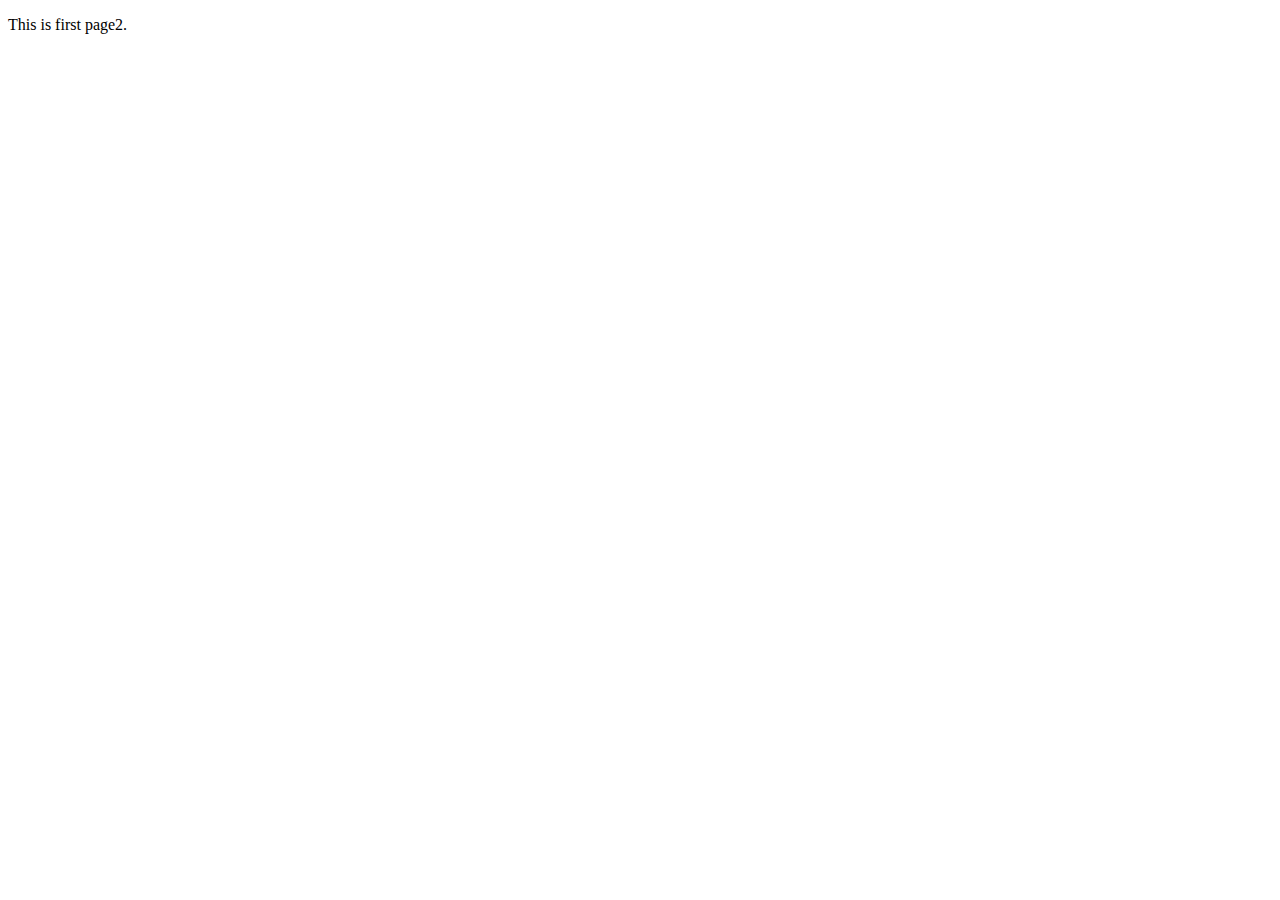
<file: 02/index.html>
<!DOCTYPE html>
<html lang="en">
<head>
    <meta charset="UTF-8">
    <meta name="viewport" content="width=device-width, initial-scale=1.0">
    <title>page2</title>
</head>
<body>
    <p>This is first page2.</p>
</body>
</html>
</file>
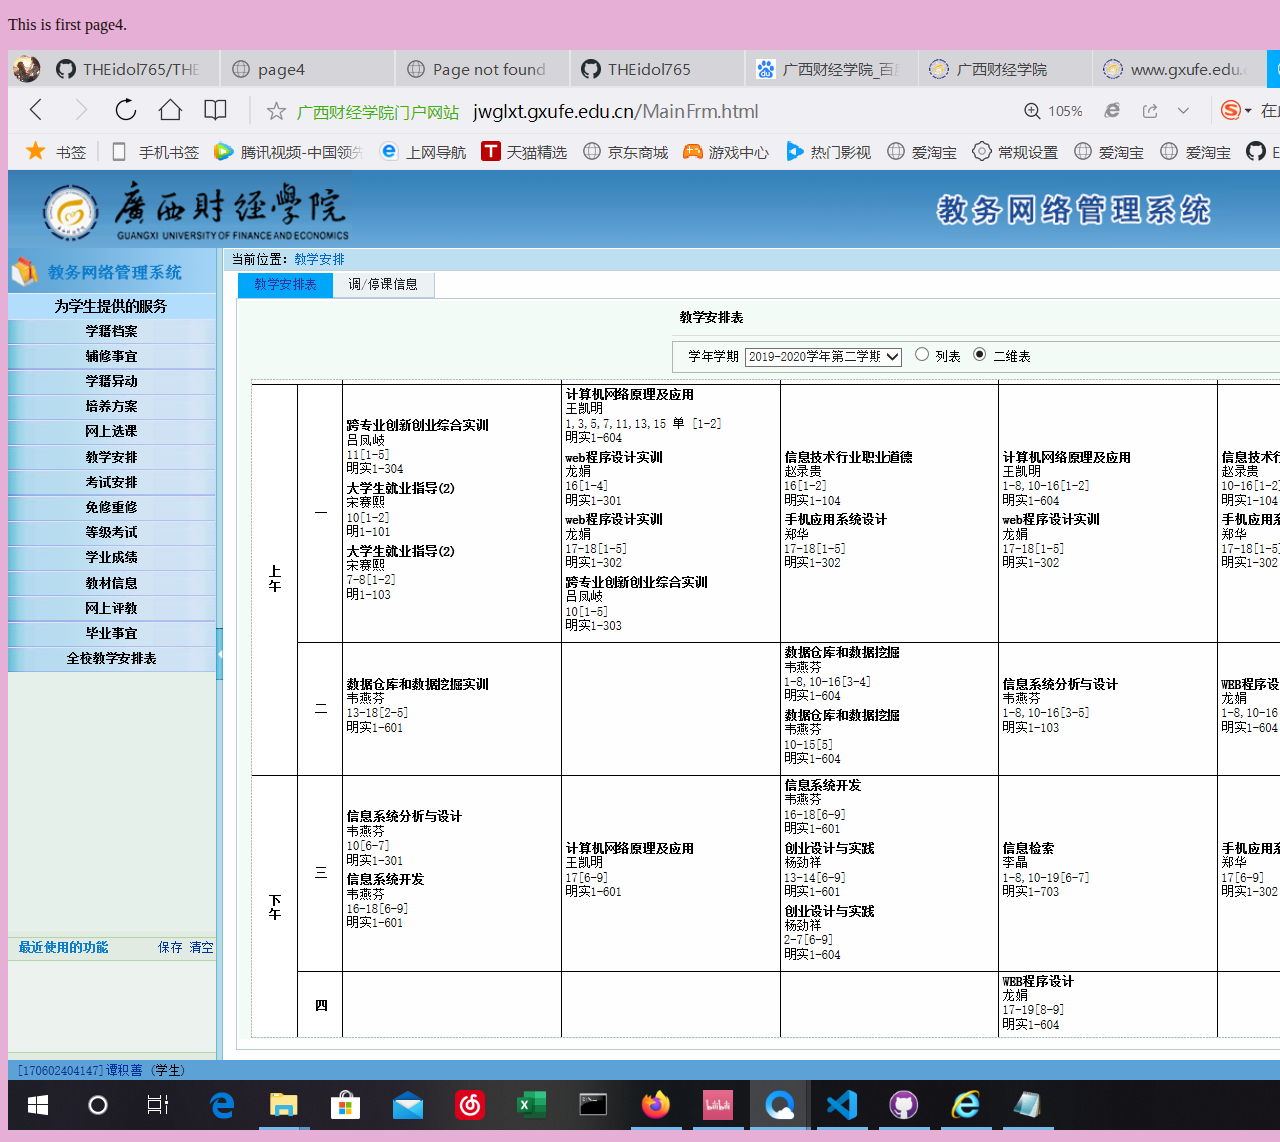
<file: 04/index.html>
<!DOCTYPE html>
<html lang="en">
<head>
    <meta charset="UTF-8">
    <meta name="viewport" content="width=device-width, initial-scale=1.0">
    <title>page4</title>
    <link rel="stylesheet" href="css/style.css">
</head>
<body>
    <p>This is first page4.</p>
    <img src="image/大三下学期课程表.png" alt="">
    
</body>
</html>
</file>
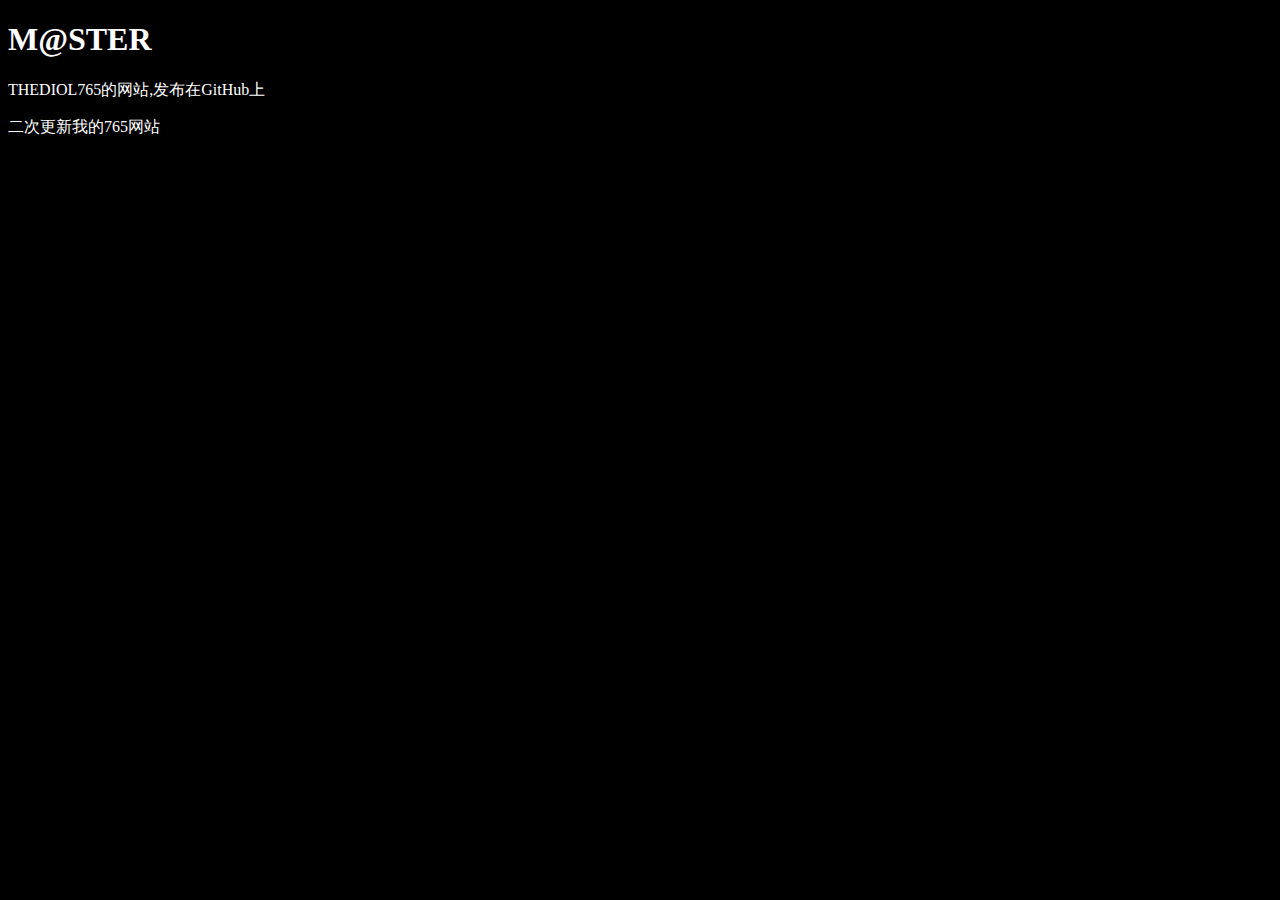
<file: theidol.html>
<!DOCTYPE html>
<html lang="en">
<head>
    <meta charset="UTF-8">
    <meta name="viewport" content="width=device-width, initial-scale=1.0">
    <title>THEDIOL765</title>
    <STYLE>
        body{
            background-color: black;
            color: #ffffff;

        }
    </STYLE>
</head>
<body>
    <h1>M@STER</h1>
    <p>THEDIOL765的网站,发布在GitHub上</p>
    <p>二次更新我的765网站</p>
</body>
</html>
</file>
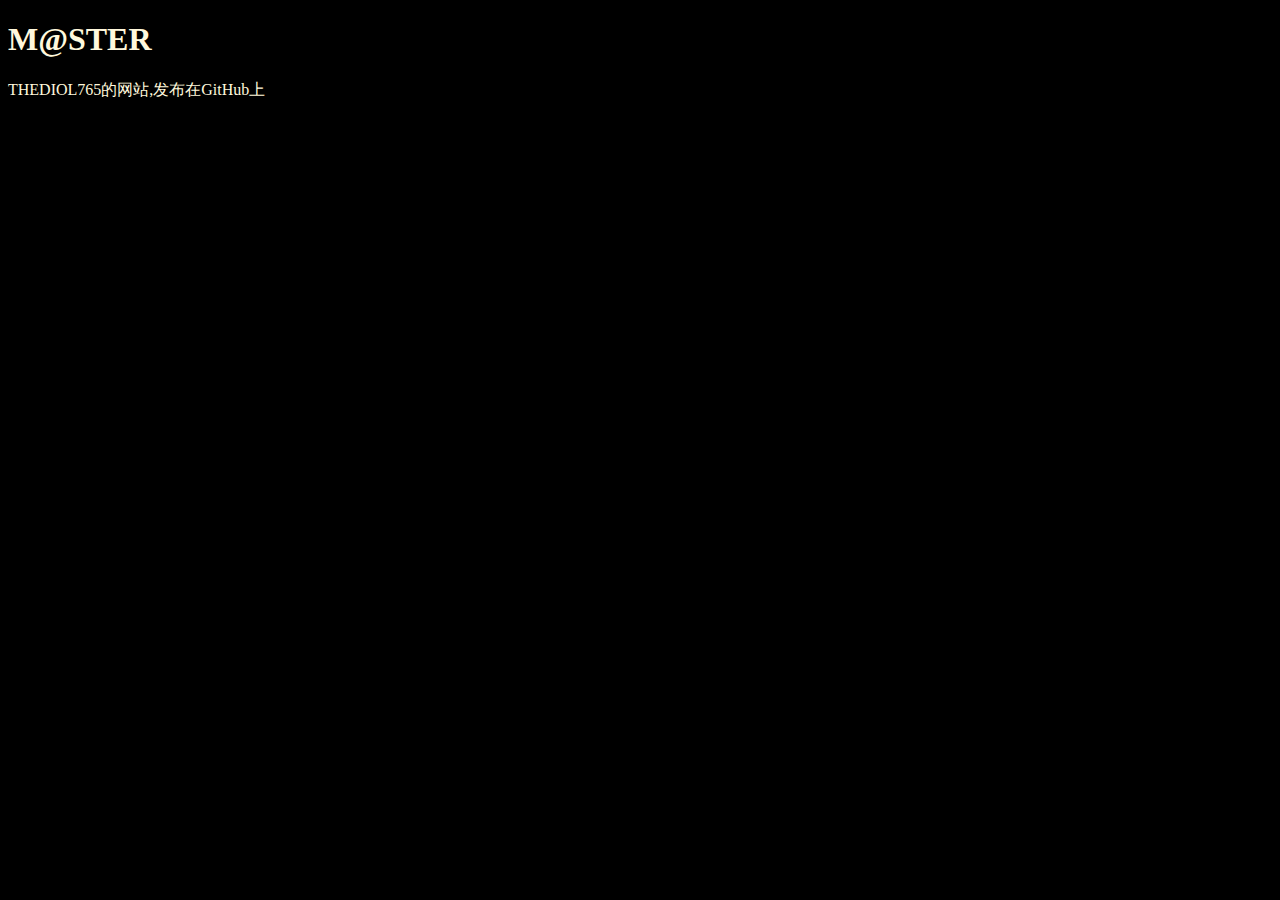
<file: Untitled-1.html>
<!DOCTYPE html>
<html lang="en">
<head>
    <meta charset="UTF-8">
    <meta name="viewport" content="width=device-width, initial-scale=1.0">
    <title>THEDIOL765</title>
    <STYLE>
        body{
            background-color: black;
            color: cornsilk;


        }
    </STYLE>
</head>
<body>
    <H1>M@STER</H1>
    <p>THEDIOL765的网站,发布在GitHub上</p>
</body>
</html>
</file>
<file: 04/css/style.css>
body{
    background-color: rgb(230, 176, 214);
    color: rgb(24, 13, 13);
}
</file>
